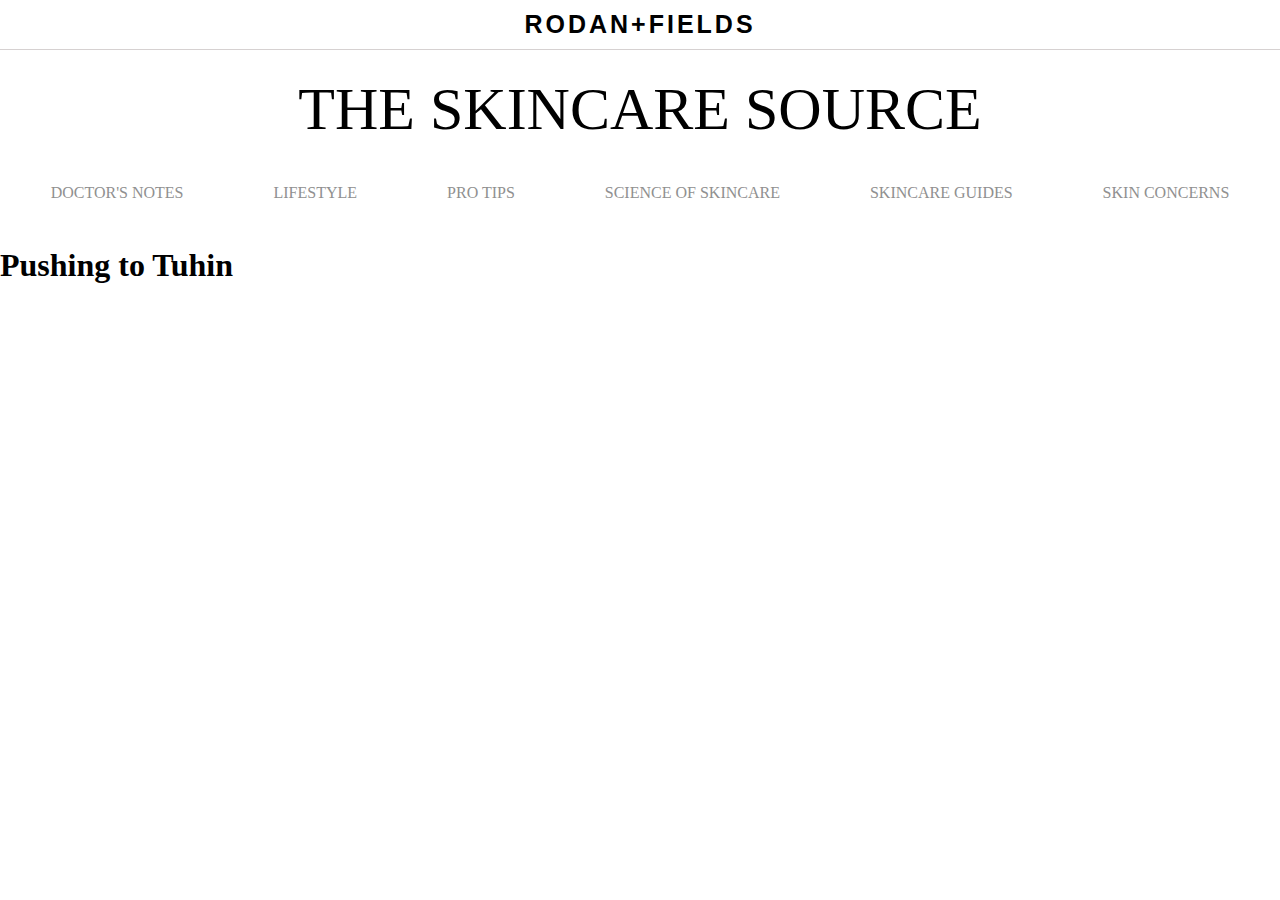
<file: blog.html>
<!DOCTYPE html>
<html lang="en">
<head>
    <meta charset="UTF-8">
    <meta http-equiv="X-UA-Compatible" content="IE=edge">
    <meta name="viewport" content="width=device-width, initial-scale=1.0">
    <title>Blog</title>
    <link rel="stylesheet" href="./style/blog.css">
</head>
<body>
    <!-- blog section navbar -->
    <div id="blog_navbar">
        <div id="companyName"><p>RODAN+FIELDS</p></div>
        <h1>THE SKINCARE SOURCE</h1>
        <div id="menu_bar">
            <ul>
                <li><a href="#">DOCTOR'S NOTES</a></li>
                <li><a href="#">LIFESTYLE</a></li>
                <li><a href="#">PRO TIPS</a></li>
                <li><a href="#">SCIENCE OF SKINCARE</a></li>
                <li><a href="#">SKINCARE GUIDES</a></li>
                <li><a href="#">SKIN CONCERNS</a>
                    <div class="sub_menu">
                        <ul>
                            <li><a href="">FINE LINES AND WRINKLES</a></li>
                            <li><a href="">DULL AND TIRED SKIN</a></li>
                            <li><a href="">ACNE & BREAKOUTS</a></li>
                            <li><a href="">UNEVEN SKIN TONE</a></li>
                            <li><a href="">SENSITIVITY AND REDNESS</a></li>
                            <li><a href="">DRY SKIN</a></li>
                        </ul>
                    </div>
                </li>
            </ul>
        </div>   
    </div>
    <h1>Pushing to Tuhin</h1>
</body>
</html>
</file>
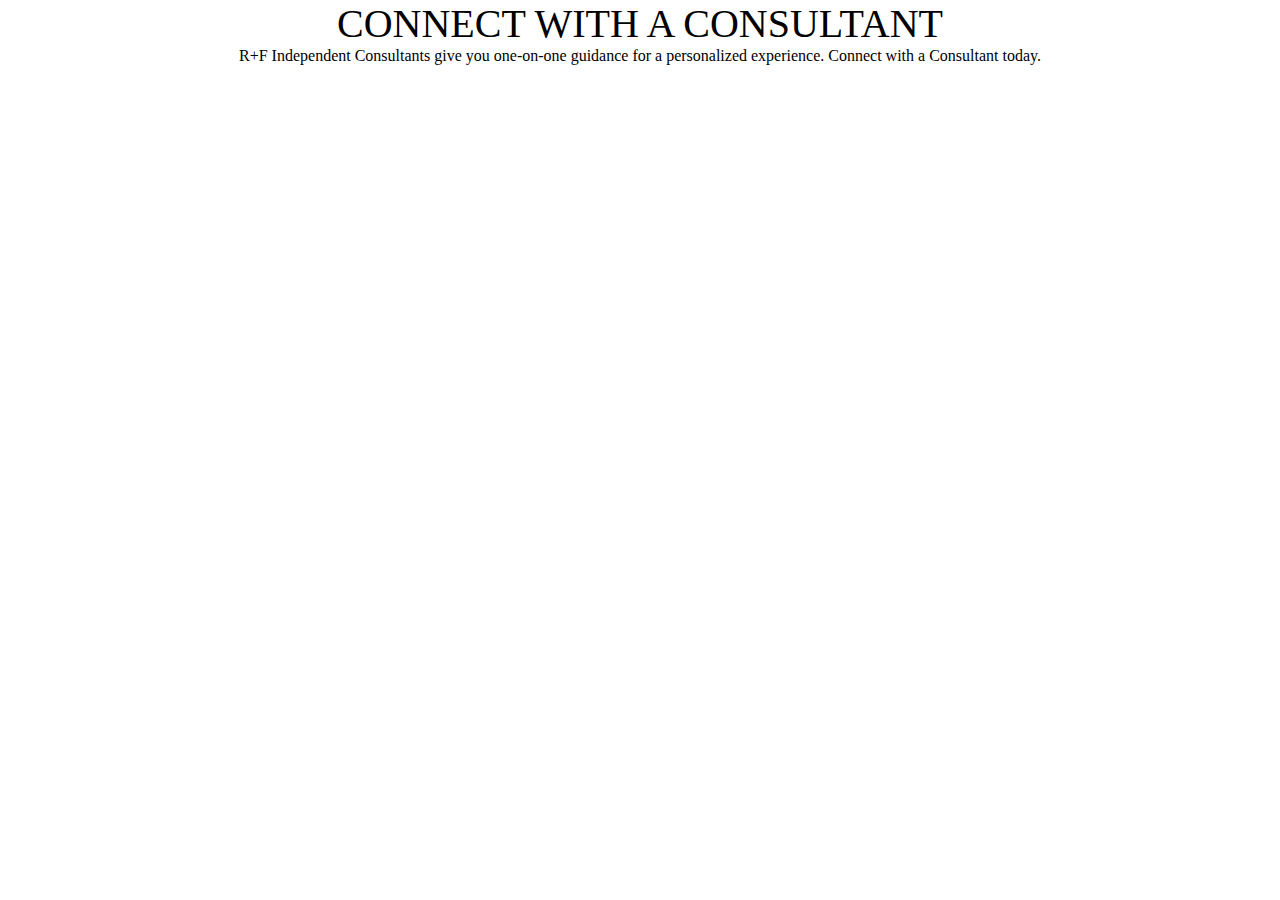
<file: tuhin/findAConsultant.html>
<!DOCTYPE html>
<html lang="en">
<head>
    <meta charset="UTF-8">
    <meta http-equiv="X-UA-Compatible" content="IE=edge">
    <meta name="viewport" content="width=device-width, initial-scale=1.0">
    <title>Find A Consultant Page</title>
    <link rel="stylesheet" href="./style/findAConsultant.css">
</head>
<body>
    <center><h1>CONNECT WITH A CONSULTANT</h1></center>
    <center><p>R+F Independent Consultants give you one-on-one guidance for a personalized experience. Connect with a Consultant today.</p></center>
</body>
</html>
</file>
<file: style/blog.css>
*{
    margin: 0;
    padding: 0;
}
#companyName{
    text-align: center;
    margin-top: 10px;
    padding-bottom: 10px;
    border-bottom: .5px solid rgb(214, 209, 209);
    font-family: ProximaNovaRegular,Arial,Sans-Serif;
    font-size: 25px;
    font-weight: bold;
    letter-spacing: 3px;
    
}
#companyName+H1{
    text-align: center;
    font-weight: lighter;
    font-size: 60px;
    margin-top: 25px;
    /* position: fixed; */
}
#menu_bar{
    margin-top: -5px;
    text-align: center;
    /* position: fixed; */
}
#menu_bar ul{
    display: inline-flex;
    list-style: none;
}
#menu_bar ul li{
    margin: 30px;
    padding: 15px;
    color: #909090;
}
#menu_bar ul li a{
    text-decoration: none;
    color: #909090;

}
#menu_bar ul li:hover{
    text-decoration-color: aqua;
    text-decoration: underline;
    
}
.sub_menu{
    display: none;
}
#menu_bar ul li:hover .sub_menu{
    display: block;
    position: absolute;
    margin-left: -15px;
    margin-top: 15px;
}
#menu_bar ul li:hover .sub_menu ul{
    display: block;
    margin: 10px;
    background-color: white;
    padding-left: 5px;
}
#menu_bar ul li:hover .sub_menu ul li{
    width: 250px;
    text-align: left;
    margin: -10px;
    text-decoration-color: aqua;
}
</file>
<file: tuhin/style/findAConsultant.css>
*{
    padding: 0px;
    margin: 0px;
}
h1{
    font-size: 40px;
    font-weight: 10;
}
</file>
